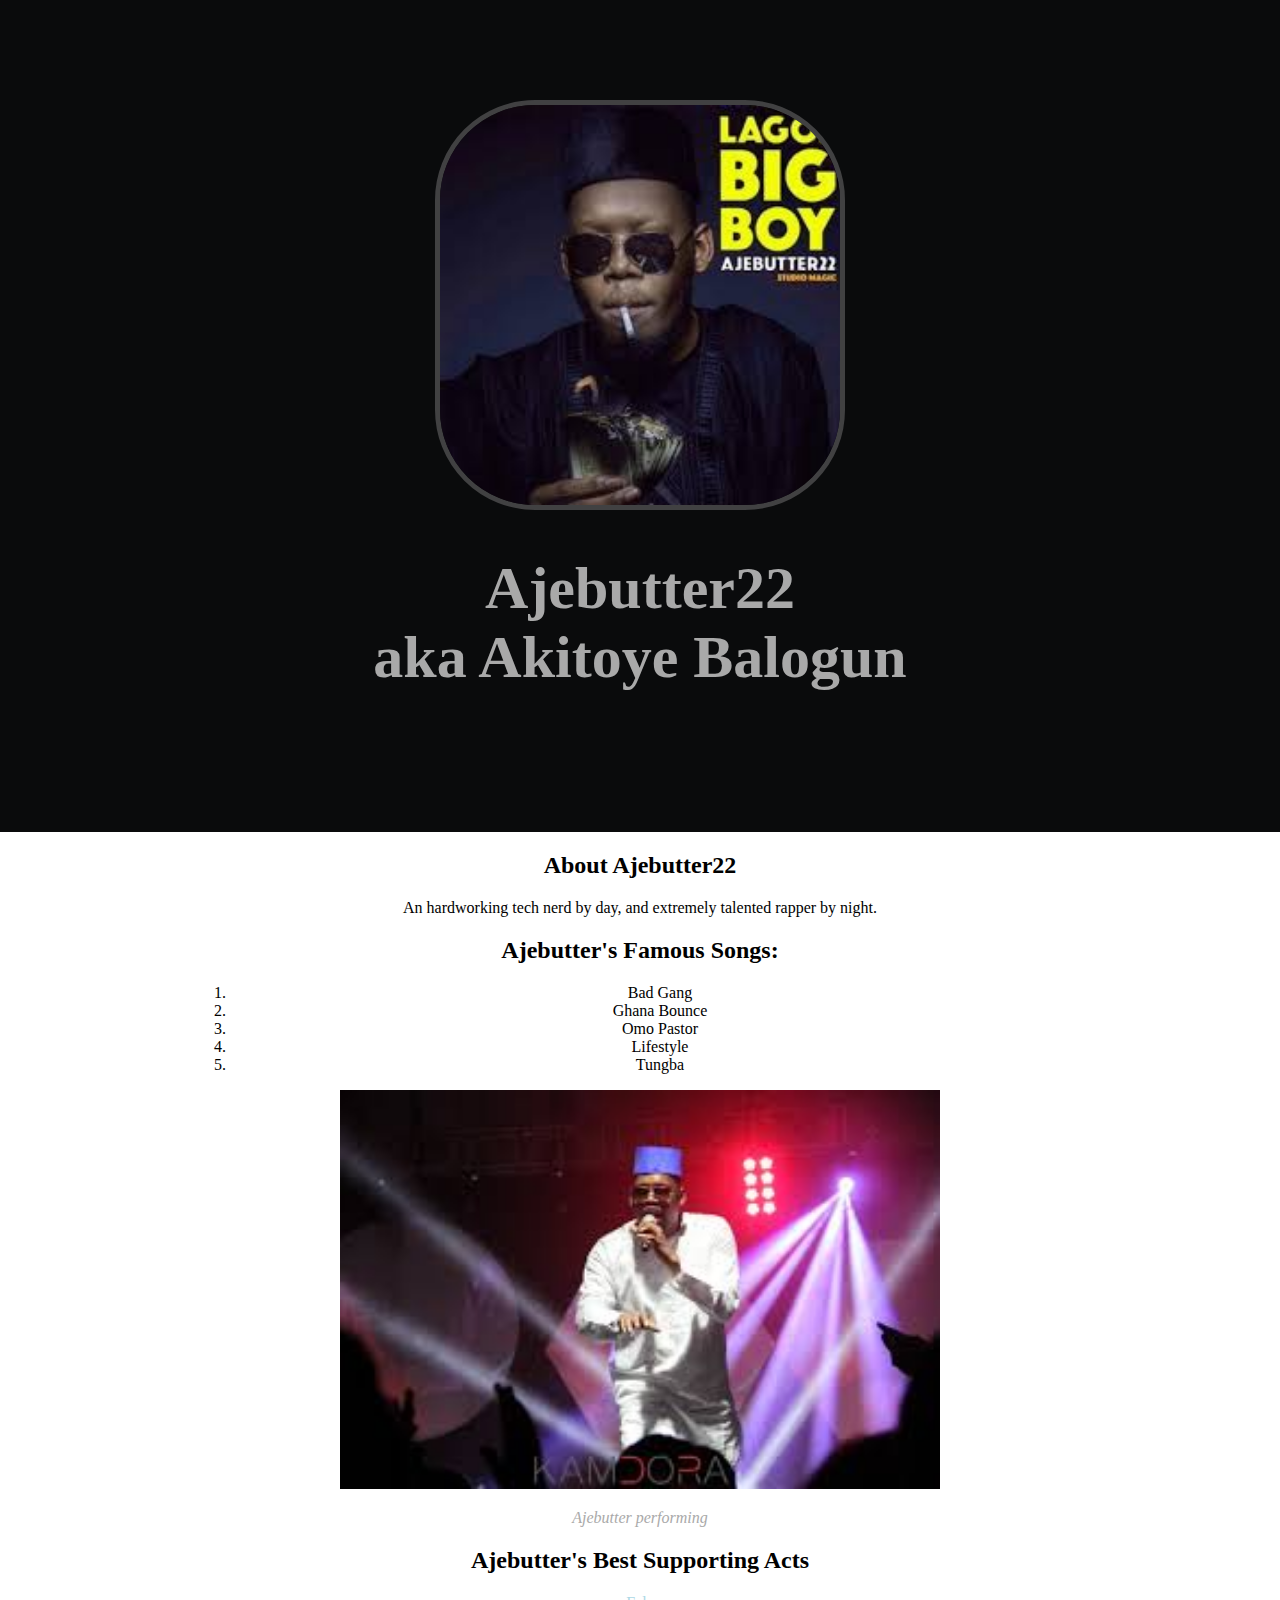
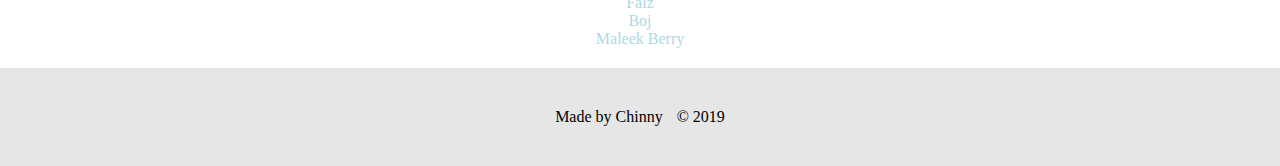
<file: index.html>
<!DOCTYPE html>
<html>
<head>
	<title>Ajebutter22 Official Website</title>
	<link rel="stylesheet" type="text/css" href="css/officialwebsite.css">
</head>
<body>
	<div class="wrapper">
		
	

	<header>
		<img src="img/profile.jpg">
		<h1>Ajebutter22 <br> aka Akitoye Balogun</h1>
	</header>
	<div class="content">
		<h2>About Ajebutter22</h2>
		<p>An hardworking tech nerd by day, and extremely talented rapper by night.</p>
		<h2>Ajebutter's Famous Songs:</h2>
		<ol>
			<li>Bad Gang</li>
			<li>Ghana Bounce</li>
			<li>Omo Pastor</li>
			<li>Lifestyle</li>
			<li>Tungba</li>
		</ol>
		<img class="big-image" src="img/big-image.jpg">
		<p class="caption">Ajebutter performing</p>
		<h2>Ajebutter's Best Supporting Acts</h2>
		<ul>
			<li><a href="https://en.wikipedia.org/wiki/Falz" target="_blank" title="Visit Falz's Page">Falz</a></li>
			<li><a href="https://afrobios.com/-BOJ" target="_blank" title="Visit Boj's Page">Boj</a></li>
			<li><a href="https://en.wikipedia.org/wiki/Maleek_Berry" target="_blank" title="Visit Maleek's Page">Maleek Berry</a></li>
		</ul>
	
	</div>

	<footer>
		<ul>
			<li>Made by Chinny</li>
			<li>&copy; 2019</li>
		</ul>
			
		
	</footer>

	</div>

</body>
</html>
</file>
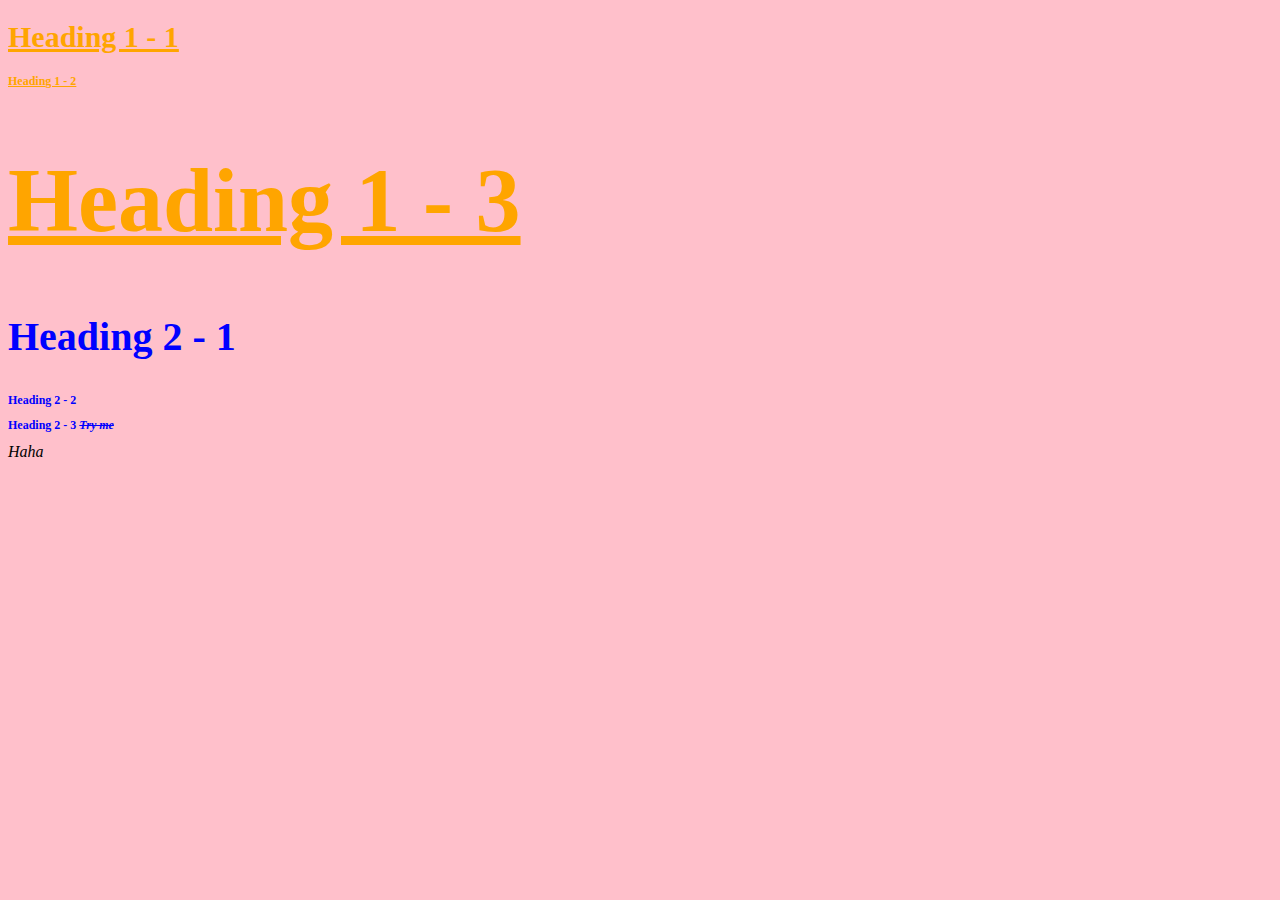
<file: Stylish.html>
<!DOCTYPE html>
<html>
<head>
	<title>Stylish</title>
	<link rel="stylesheet" type="text/css" href="css/test.css">
	
</head>
<body>

<h1 id="first">Heading 1 - 1</h1>
<h1 class="small">Heading 1 - 2</h1>
<h1>Heading 1 - 3</h1>
<h2>Heading 2 - 1</h2>
<h2 class="small">Heading 2 - 2</h2>
<h2 class="small">Heading 2 - 3 <span> Try me </span></h2>

<span> Haha </span>

</body>
</html>
</file>
<file: css/officialwebsite.css>
html, body{
	font-family: Bookman;
	padding: 0;
	margin: 0;

}

header{
	background-color: #0a0b0c;
	padding: 100px;
	text-align: center;

}

h1{
	font-size: 60px;
	color: darkgrey;

}

header img{
	border-radius: 100px;
	width: 400px;
	border: 5px solid #414142;

}

.content{
	max-width: 900px;
	margin: 0 auto;
	padding: 0 20px;
	text-align: center;


}

img.big-image{
	width: 600px;
	max-width: 100%;

}

p.caption{
	font-size: 16px;
	color: darkgrey;
	font-style: italic;
}

ul{
	list-style: none;
	padding: 0;
	margin: 0;
	
}

a{
	color: lightblue;
	text-decoration: none;
}

footer{
	margin-top: 20px; 
	padding: 40px 20px;
	background-color: #E6E6E6;
}

footer ul{
	text-align: center;
}

footer ul li{
	display: inline-block;
	margin: 0 5px;

}

/*<header>
		<img src="img/profile.jpg">
		<h1>Akitoye Balogun aka Ajebutter22</h1>
	</header>*/
</file>
<file: css/test.css>
body{
	background-color: pink;

}

h1{
	color: orange;
	font-size: 90px;
	text-decoration: underline;
}

h2{
	color: blue;
	font-size: 40px;
	text-decoration: 
}

.small{
	font-size: 12px;
}

#first{
	font-size: 30px;
}

span{ 
	font-style: italic;
 }

 h2 span{ 
 text-decoration: line-through; }
</file>
